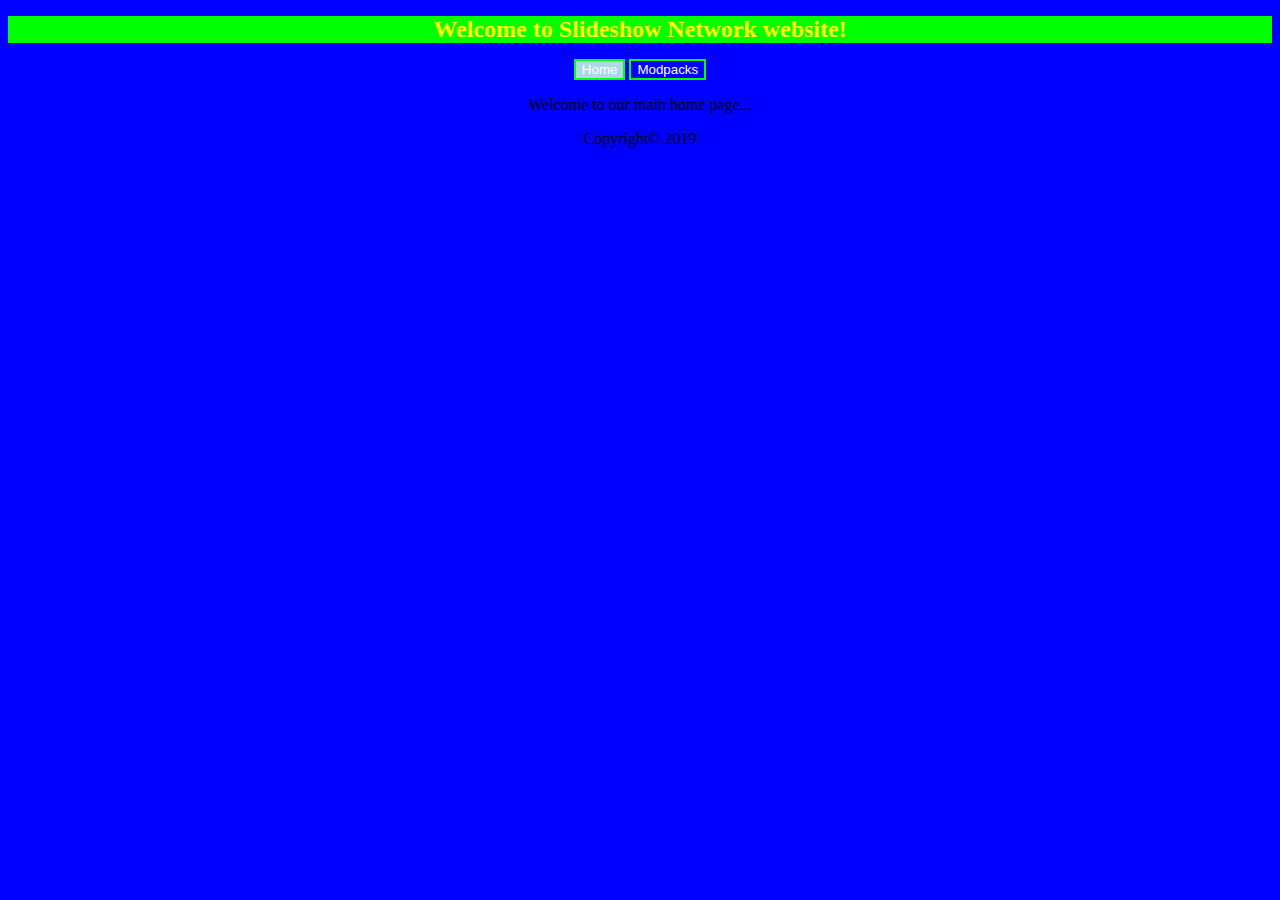
<file: index.html>
<!DOCTYPE html>
<!-- Little developer note!
-->
<html>
	<head>
		<title>Slideshow Network</title>
		<meta charset="UTF-8">
		<link href="style.css" rel="stylesheet"  />
	</head>
	<body>
		<header>
			<h1 id="greettitle">Welcome to Slideshow Network website!</h1>
		</header>
		<nav>
		<button id="selectedbutton" onclick="location.href='index.html'" type="button">Home</button>
		<button onclick="location.href='modpacks.html'" type="button">Modpacks</button>
		</nav>
		<main>
		<p>Welcome to our main home page...</p>
		</main>
		<footer>
		Copyright© 2019
		</footer>
	</body>
</html>
</file>
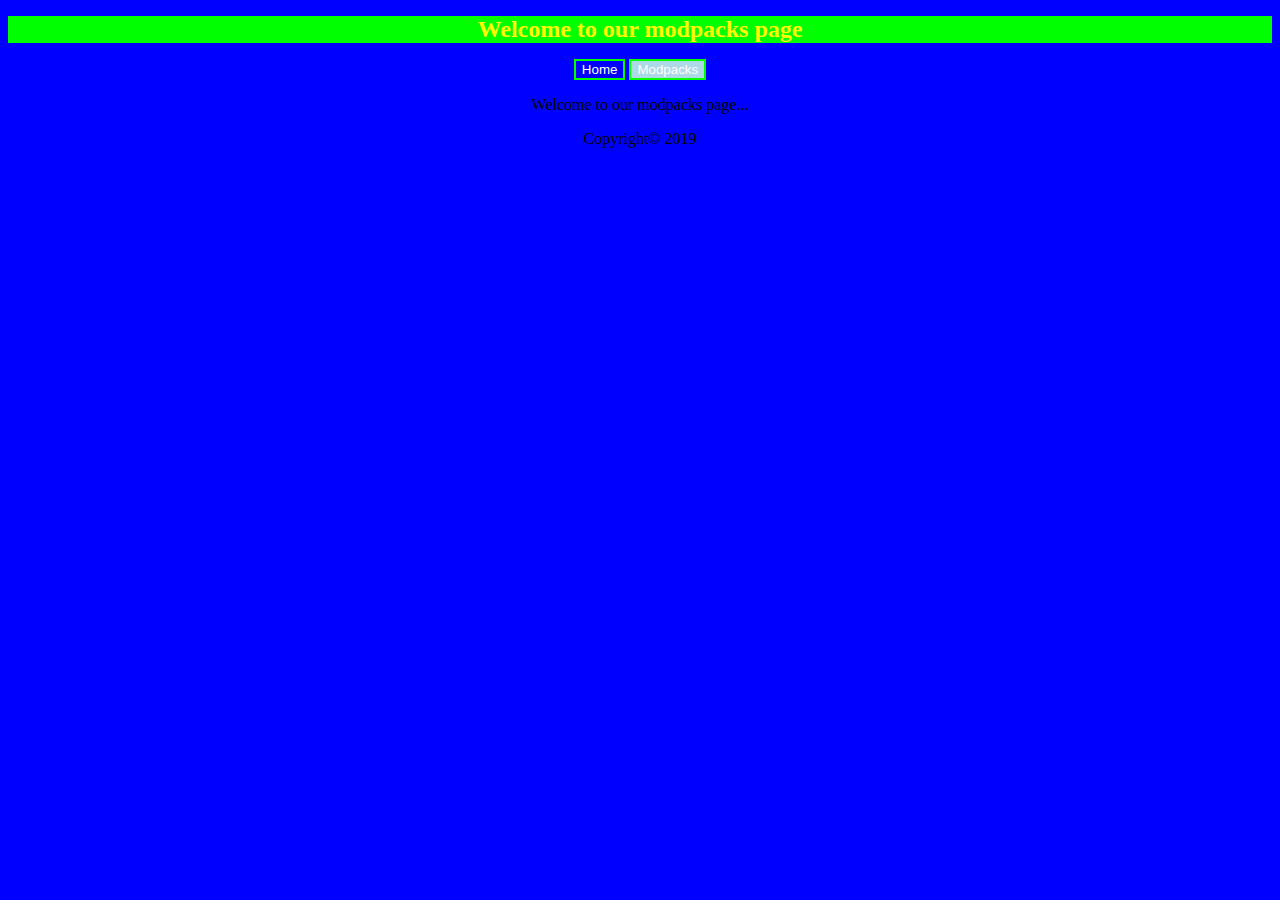
<file: modpacks.html>
<!DOCTYPE html>
<!-- Little developer note!
-->
<html>
	<head>
		<title>Slideshow Network</title>
		<meta charset="UTF-8">
		<link href="style.css" rel="stylesheet"  />
	</head>
	<body>
		<header>
			<h1 id="greettitle">Welcome to our modpacks page</h1>
		</header>
		<nav>
		<button onclick="location.href='index.html'" type="button">Home</button>
		<button id="selectedbutton" onclick="location.href='modpacks.html'" type="button">Modpacks</button>
		</nav>
		<main>
		<p>Welcome to our modpacks page...</p>
		
		
		</main>
		<footer>
		Copyright© 2019
		</footer>
	</body>
</html>
</file>
<file: style.css>
body {
	background-color:blue;
	text-align:center;
}
Header {
	background-color:lime;
}
nav {
	text-align:center;
	margin-bottom:10px;
}
Button {
	border:2px solid lime; /* little note here this must get a new color */
	background-color:transparent;
	color:white;
}
main {



}
Footer {



}
#selectedbutton {
	background-color:lightblue;
}
#greettitle {
	color:yellow;
	font-size:150%;
}
</file>
